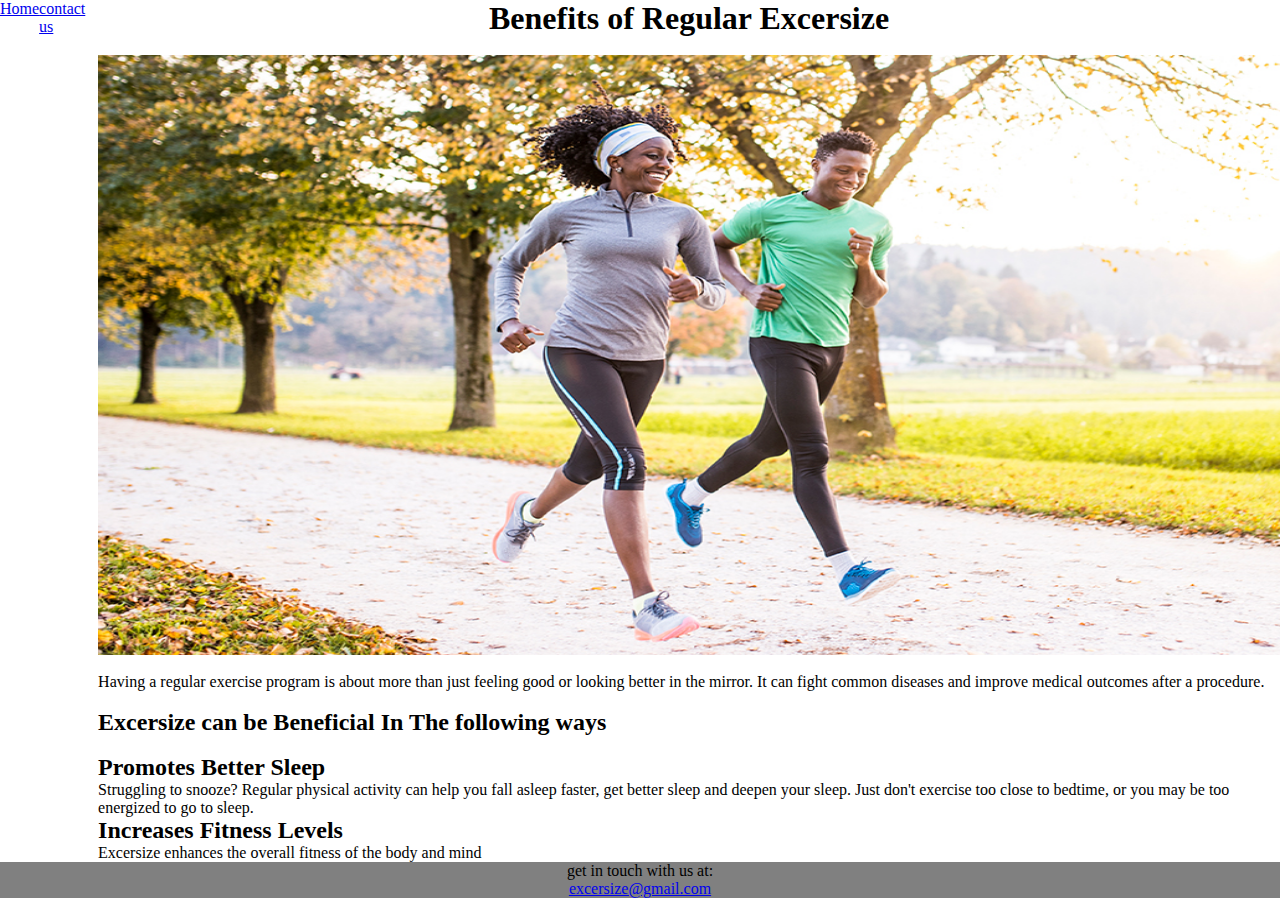
<file: index.html>
<html>
    <head>
        <title>
            Simple Page
         </title>
         <link rel="stylesheet" href="/APage.css">  
        
    </head>
    <body>
            <div>

            <a href="/index.html"> <li>Home </li></a> 
            <a href="/contactUs.html"> <li> contact us</li></a>
       
             
             
    
        <article>
            <p>
                
                <h1> Benefits of Regular Excersize</h1><br>

              
                <img width="100%" height="600" src="/Image/Dashboard_952_The-many-health-benefits-of-regular-exercise_11_20.jpg">
                <br><br>
                Having a regular exercise program is about more than just feeling good or looking better in the mirror. It can fight common diseases and improve medical outcomes after a procedure. 
                <br><br>
                <h2> Excersize can be Beneficial In The following ways</h2><br>
                <ul>
                    <li><h2>Promotes Better Sleep</h2></li>
                    Struggling to snooze? Regular physical activity can help you fall asleep faster, get better sleep and deepen your sleep. Just don't exercise too close to bedtime, or you may be too energized to go to sleep.
                    <li><h2>Increases Fitness Levels</h2> </li>
                    Excersize enhances the overall fitness of the body and mind 
                    
                </ul>
             </p>
            
        </article> 
        
     
        
    </div>
    <footer>
        get in touch with us at: <br>
       <a href="excersize@gmali.com"type="email" >excersize@gmail.com</a>
    
    </footer>
    </body>
</html>
</file>
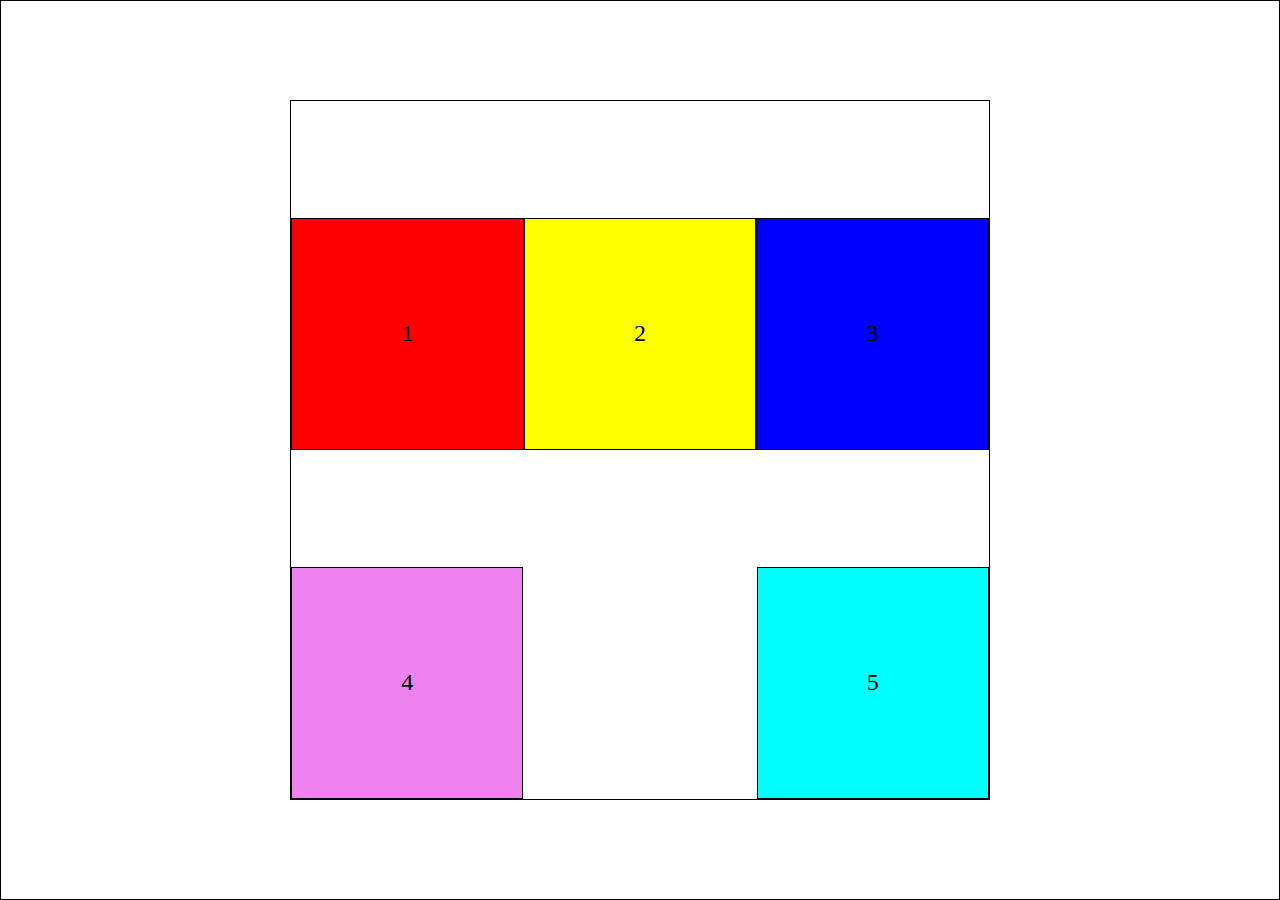
<file: box.html>
<html>
    <head>
        <title>
            box-5
        </title>
        <link rel="stylesheet"href="box.css">
    </head>
    <body>
        <div class="main"> 
            <p>
            <div id="one" class="comm">1</div>
            <div id="two" class="comm"> 2</div>
            <div id="three" class="comm"> 3</div>
            </p>
            <div id="four" class="comm"> 4</div>
            <div id="five" class="comm"> 5</div>


        </div>
    </body>
</html>
</file>
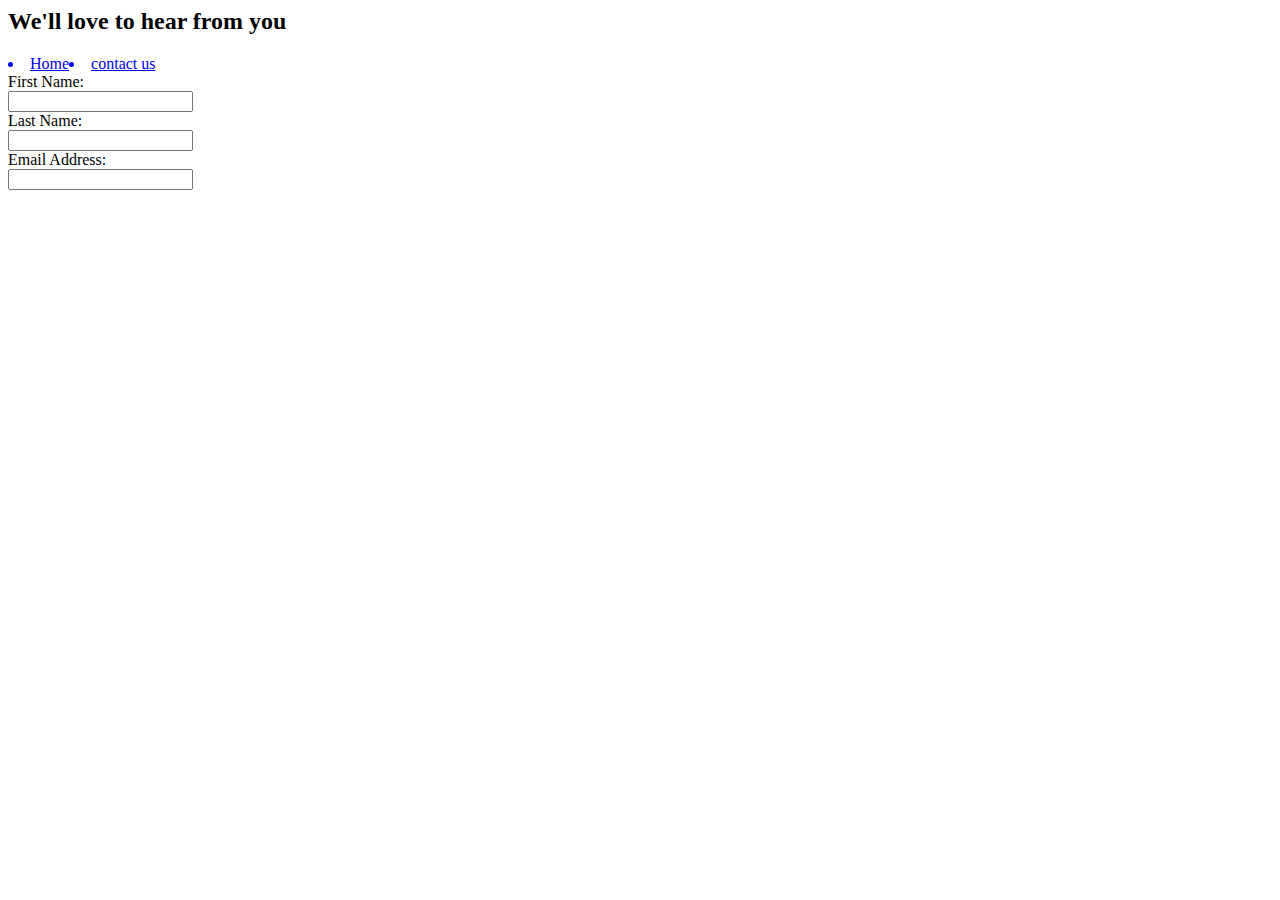
<file: contactUs.html>
<html>
    <head>
        <title> COntact Us</title>
        <link rel="stylesheet" href="contactUs.css">
    </head>
    <body>
       <h2> We'll love to hear from you</h2> 
       <div>
       <section>
        <a href="/index.html"> <li>Home </li></a> 
        <a href="/contactUs.html"> <li> contact us</li></a>
        
 
       </section>

       


       <form>
        <label for="Fname">First Name:</label><br>
        <input type="text" id="fname"><br>
        <label for="lname">Last Name:</label><br>
        <input type="text" id="lname"><br> 
        <label for="mail"> Email Address:</label><br>
        <input type="email" id="mail">
       </form>
    </div>

    </body>
</html>
</file>
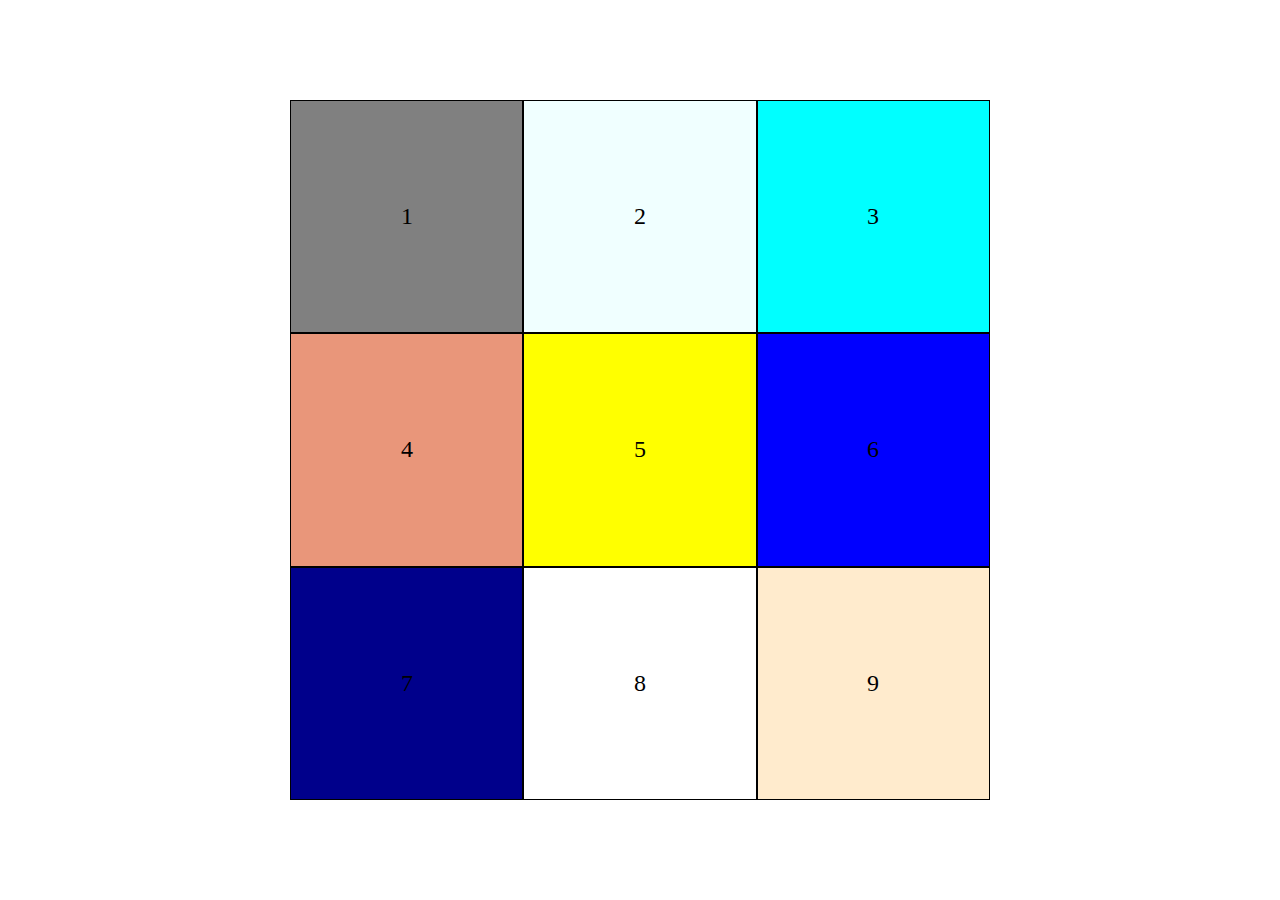
<file: flex.html>
<!DOCTYPE html>
<html lang="en">
<head>
    <title>9-Box Puzzle</title>
    <link rel="stylesheet" href="flex.css">
</head>
<body>
    <div class="puzzle">
        <div id="a"class="box">6</div>
        <div id="b" class="box">8</div>
        <div id="c" class="box">5</div>
        <div id="d" class="box">1</div>
        <div id="e" class="box">3</div>
        <div id="f" class="box">9</div>
        <div id="g"class="box">2</div>
        <div id="h" class="box">7</div>
        <div id="i"class="box">4</div>
    </div>
</body>
</html>
</file>
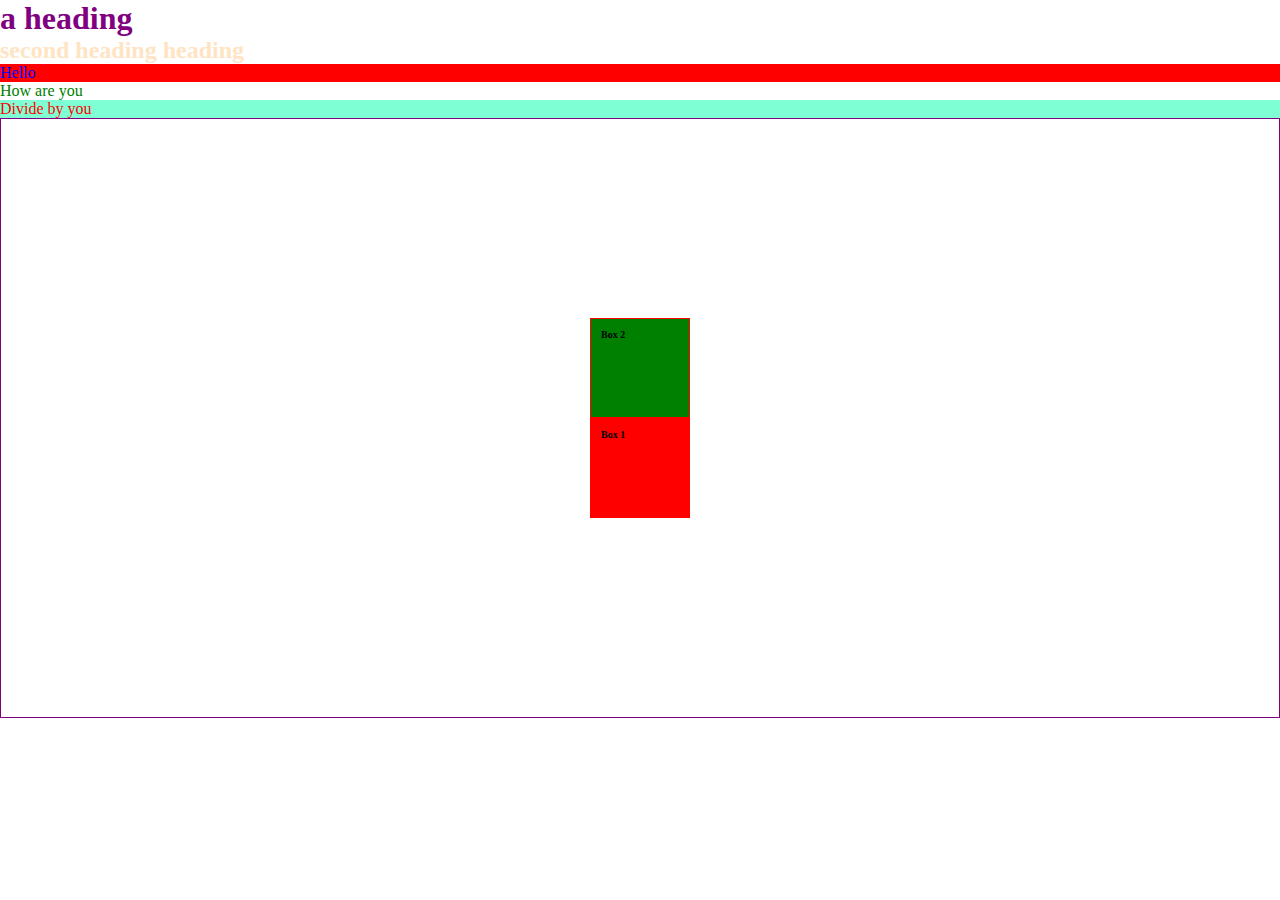
<file: selectors.html>
<!DOCTYPE html>
<html lang="en">

<head>
    <meta charset="UTF-8">
    <meta name="viewport" content="width=device-width, initial-scale=1.0">
    <title>Document</title>
</head>
<style>
    * {
        margin: 0;
        padding: 0;
        box-sizing: border-box;
    }

    p {
        color: red;
    }

    .first-paragraph {
        color: blue;
    }

    .second-para {
        color: green;
    }

    .big {
        background-color: red;
    }

    #last-paragraph {
        background-color: aquamarine;

    }

    div h1 {
        color: purple;
    }

    #second-h h2 {
        color: bisque;
    }

    /* box styling */
    .box {
        border: 1px solid red;
        width: 100px;
        height: 100px;
        background-color: red;
        font-size: 10px;
        font-weight: 800;
        padding-left: 10px;
        padding-top: 10px;
        padding-right: 10px;
        padding-bottom: 10px;

    }


    .box-2 {
        background-color: green;
        order: -1;
    }

    .box-container {
        border: 1px solid purple;
        padding: 10px;
        display: flex;
        /* justify-content: center;
       align-items: center; */
        flex-direction: column;
        justify-content: center;
        align-items: center;
        height: 600px;
    }
</style>

<body>
    <div>
        <h1>a heading</h1>
    </div>
    <div id="second-h">
        <h2>second heading heading</h1>
    </div>
    <p class="first-paragraph big">Hello</p>
    <p class="second-para">How are you</p>
    <p id="last-paragraph">Divide by you</p>


    <!-- a box -->
    <section class="box-container">

        <div class="box box-1">
            Box 1
        </div>
        <div class="box box-2">Box 2</div>

    </section>
</body>

</html>
</file>
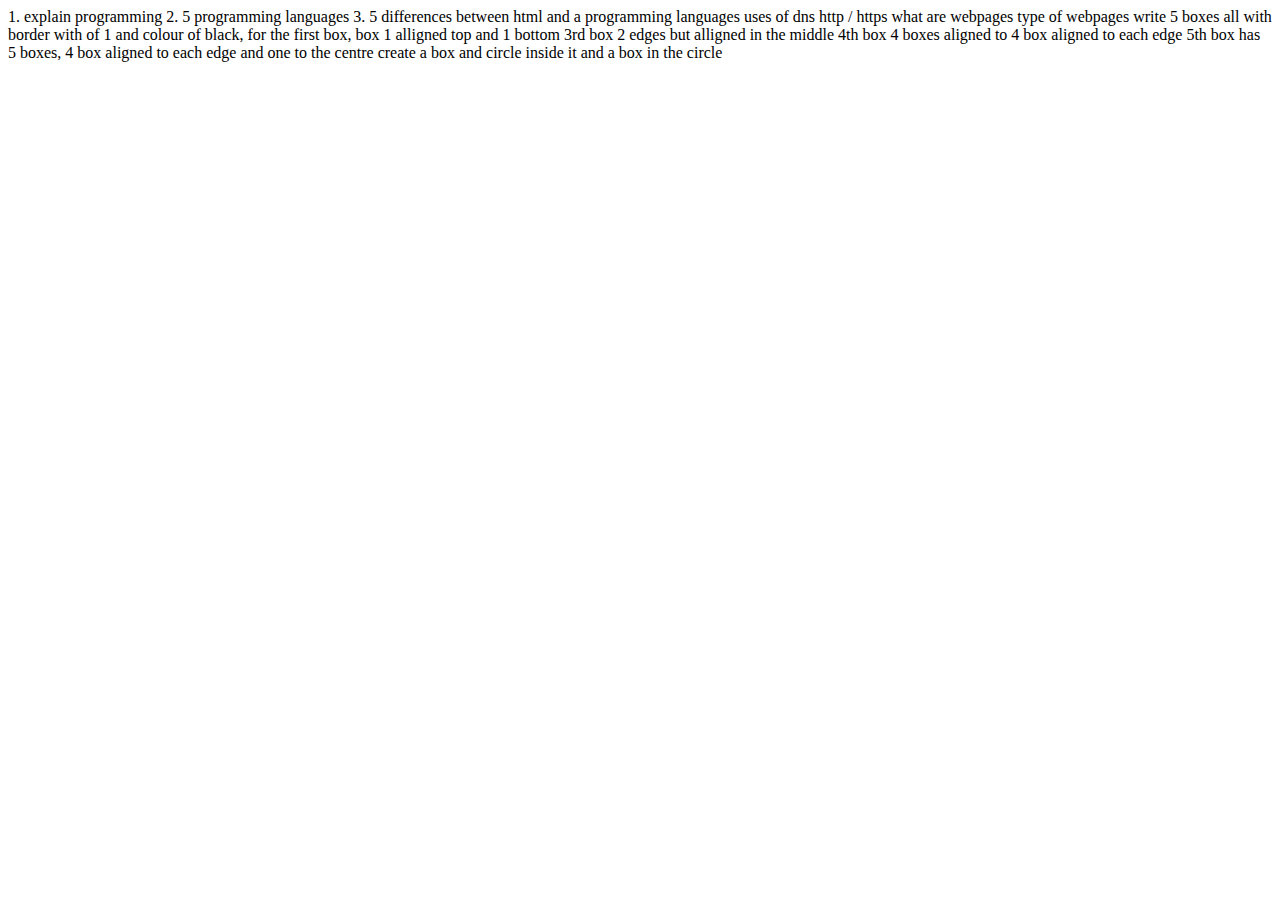
<file: table.html>
<html>
    <head>
        <title> table</title>
    </head>
    <body>
        
    </body>
</html>

1. explain programming
2. 5 programming languages
3. 5 differences between html and a programming languages
uses of dns 
http / https
what are webpages
type of webpages
write 5 boxes all with border with of 1 and colour of black, for the first box, box 1 alligned top and 1 bottom

3rd box 2 edges but alligned in the middle
4th box 4 boxes aligned to 4 box aligned to each edge
5th  box has 5 boxes, 4 box aligned to each edge and one to the centre
create a box and circle inside it and a box in the circle
</file>
<file: APage.css>
*  {
    margin: 0;
    padding: 0;
    box-sizing: border
    
}

div {
    display: flex;
    justify-content: right; 
    justify-content: space-evenly;
    
}

h1 {
    text-align: center;
}
li {
    list-style: none;
}

footer {
    text-align: center;
    background-color: grey;
    
    width: 100%;
}
</file>
<file: box.css>
* {
    margin: 0;
    padding: 0;
    box-sizing: border-box;
}
body{
    display: flex;
    justify-content: center;
    align-items: center;
    height: 100vh;
    border: 1px solid black;   
}

.main {
    
    display: flex;
    align-items: start;
    justify-content: space-between;
    
    align-items: end;
    border: 1px solid black;
    flex-wrap: wrap;
    width: 700px;
    height: 700px;
}

.comm {
    display: flex;
    justify-content: center;
    align-items: center;
    

    width: 33.3%;
    height: 33.3%;
    border: 1px solid black;
    
    font-size: 24px;    
}
#thethree {
    display: flex;
    align-items:start;
    justify-content: space-evenly;
}

#two {
    background-color: yellow;
}
#three {
    background-color: blue;
}
#four {
    background-color: violet
   
}
#five {
    background-color: aqua;
}
#one {
    background-color: red;
}
</file>
<file: contactUs.css>
section {
    display: flex;
    justify-content: left;
}
ol {
    list-style: none;
}
</file>
<file: flex.css>
* {
    margin: 0;
    padding: 0;
    box-sizing: border-box;
}

body {
    display: flex;
    justify-content: center;
    align-items: center;
    height: 100vh;
}

.puzzle {
    display: flex;
    justify-content: center;
    align-items: center;
    flex-wrap: wrap;
    width: 700px;
    height: 700px;
    background-color: black;
}

#e {
    background-color: aqua;
    order: 3;
}

#d {
    background-color: grey;
    order: 1;
}

#c {
    background-color: yellow;
    order: 5;
}

#a {
    background-color: blue;
    order: 6;
}

#h {
    background-color: darkblue;
    order: 7;

}

#b {
    background-color: white;
    order: 8;
}

#g {
    background-color: azure;
    order: 2;
}

#f {
    background-color: blanchedalmond;
    order: 9;
    
}


#i {
    background-color: darksalmon;
    order: 4;
}
.box {
    display: flex;
    justify-content: center;
    align-items: center;

    width: 33.3%;
    height: 33.3%;
    border: 1px solid black;
    background-color: white;
    font-size: 24px;
}
</file>
